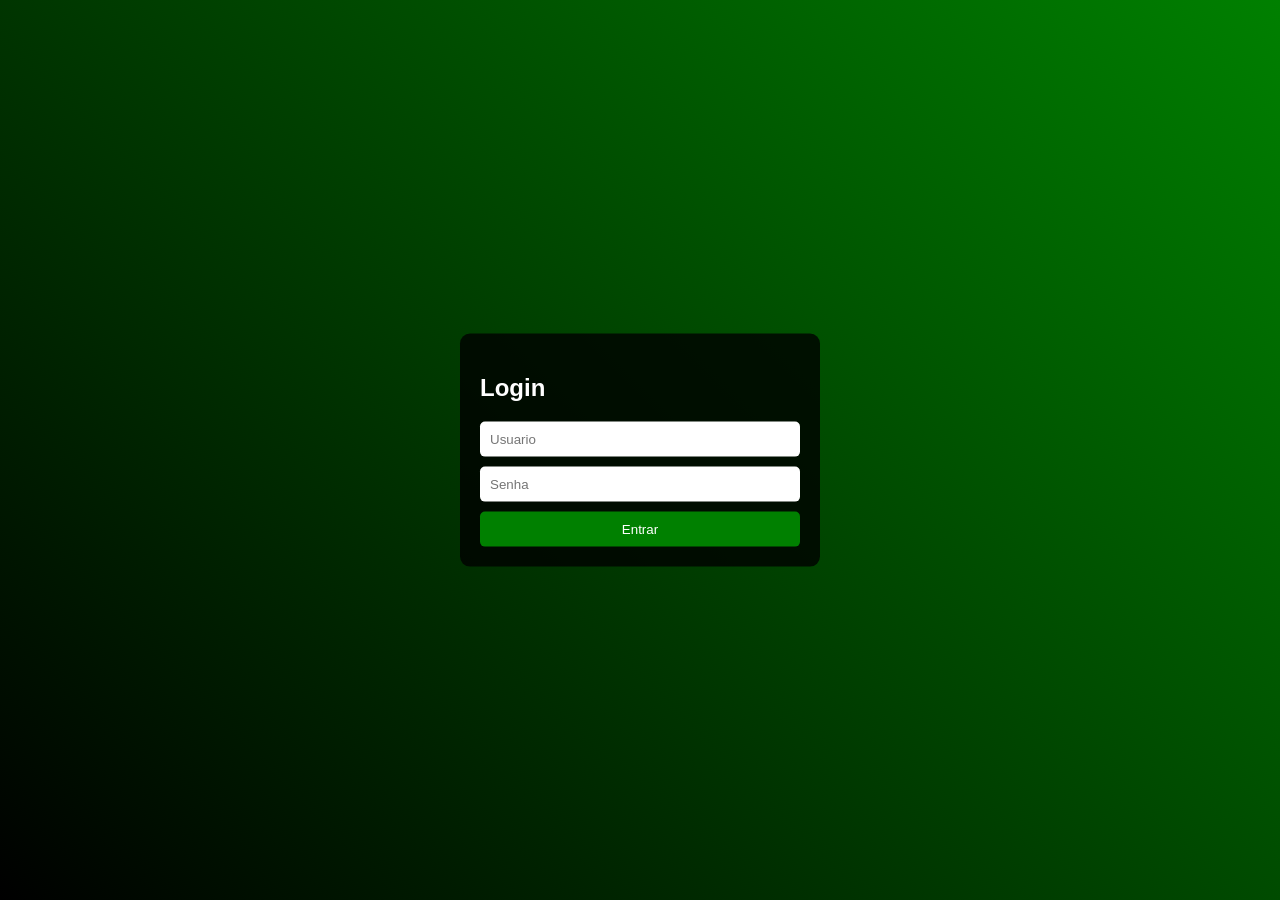
<file: public/index.html>
<!DOCTYPE html>
<html lang="pt-BR">
  <head>
    <meta charset="UTF-8" />
    <meta name="viewport" content="width=device-width, initial-scale=1.0" />
    <title>Projetosenhas</title>
    <link rel="stylesheet" href="./styles.css" />
  </head>
  <body>
    <section id="login-section" class="login-box">
      <h1>Login</h1>
      <form id="login-form">
        <input id="username" name="username" type="text" placeholder="Usuario" required />
        <input id="password" name="password" type="password" placeholder="Senha" required />
        <button type="submit">Entrar</button>
      </form>
      <p id="login-error" class="error hidden"></p>
    </section>

    <section id="app-section" class="hidden app-wrap">
      <header class="card">
        <h2>Gerador de Senhas Reais</h2>
        <p id="user-badge"></p>
        <button id="logout-btn" type="button">Sair</button>
      </header>

      <section class="card">
        <h3>Calculo de Senhas Internas</h3>
        <form id="consult-form">
          <input id="client-code" maxlength="4" placeholder="Codigo 4 digitos" required />
          <button type="submit">Gerar senhas</button>
        </form>
        <div id="consult-result"></div>
      </section>
    </section>

    <script src="./app.js"></script>
  </body>
</html>
</file>
<file: public/styles.css>
body {
  margin: 0;
  min-height: 100vh;
  font-family: Arial, Helvetica, sans-serif;
  background-image: linear-gradient(45deg, black, green);
}

.hidden {
  display: none !important;
}

.login-box {
  background-color: rgba(0, 0, 0, 0.8);
  position: absolute;
  top: 50%;
  left: 50%;
  transform: translate(-50%, -50%);
  padding: 20px;
  border-radius: 10px;
  color: white;
  width: min(320px, 88vw);
}

input,
button {
  width: 100%;
  box-sizing: border-box;
  border-radius: 5px;
}

input {
  padding: 10px;
  border: none;
  margin-bottom: 10px;
}

button {
  padding: 10px 20px;
  border: none;
  background-color: green;
  color: white;
  cursor: pointer;
}

button:hover {
  background-color: rgb(15, 102, 15);
}

.error {
  margin-top: 10px;
  color: #ffc1c1;
  font-size: 14px;
}

.app-wrap {
  padding: 16px;
  color: white;
}

.card {
  background: rgba(0, 0, 0, 0.75);
  border-radius: 10px;
  padding: 16px;
  margin-bottom: 12px;
}

#consult-result {
  margin-top: 12px;
  line-height: 1.7;
}
</file>
